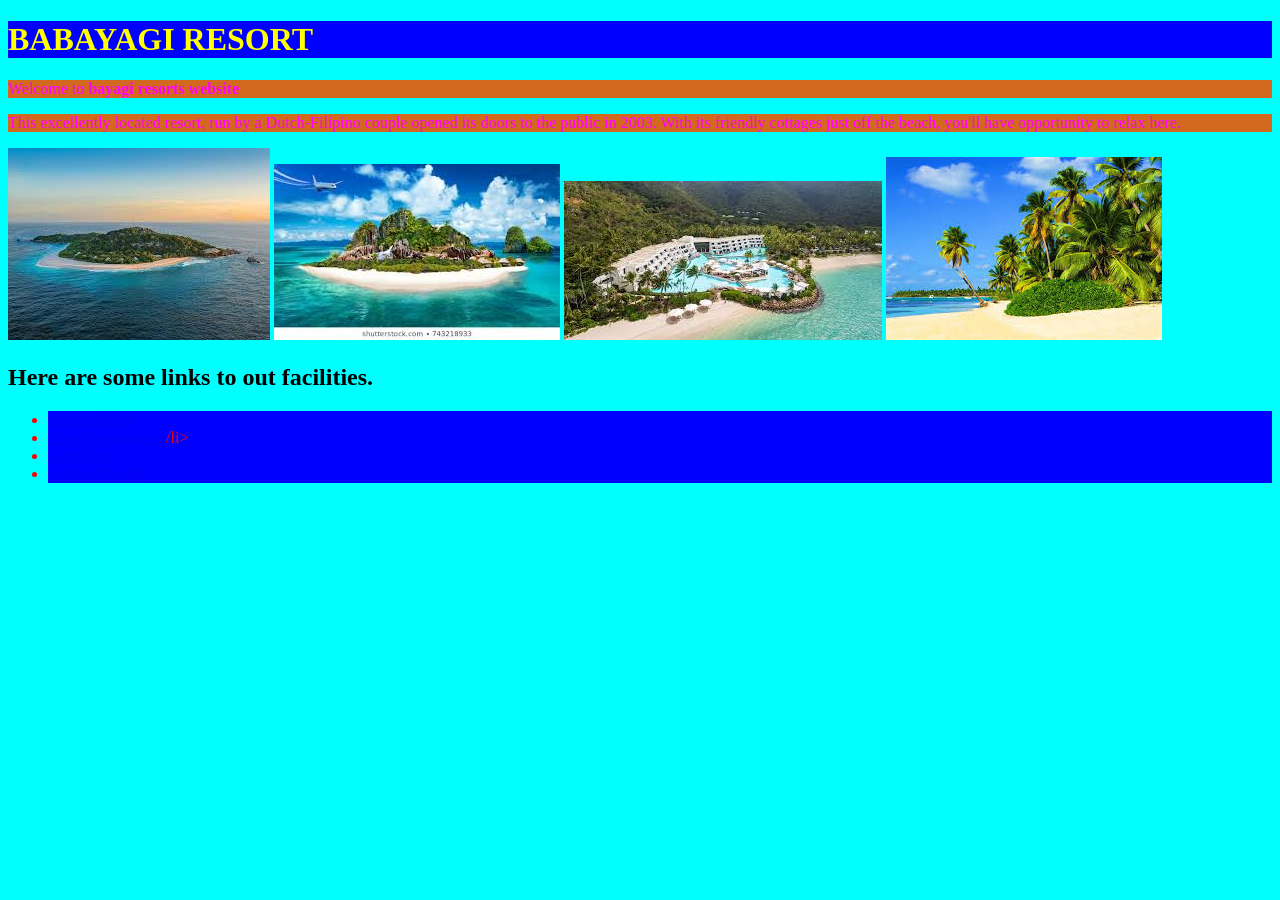
<file: index.html>
<!DOCTYPE html>
<html>
  <head>
      <title>BABAYAGI RESORT</title>
      <link href="css/styles.css" rel="stylesheet" type="text/css">
  </head>
  <BOdy>
    <h1>BABAYAGI RESORT</h1>
    <P>Welcome to <strong>bayagi resorts website</strong></P>
    <P>This excellently located resort, run by a Dutch-Filipino couple opened its doors to the public in 2003. With its friendly cottages just off the beach, you'll have opportunity to relax here.</P>
   <img src="images/island.jpeg" alt="some of our islands images">
   <img src="images/island2.jpeg" alt="soem of our islands images">
   <img src="images/islandiresort.jpeg" alt="image of our resort on the island">
   <img src="images/island3.jpeg" alt=" island image">
   <h2>Here are some links to out facilities.</h2>
   <ul>
      <li><a href="accommodations.html".>accomodation</a></li>
      <li><a href="travelarrangements.html">Travel arrangment</a>/li>
      <li><a href="activities.html">Activities</a></li>
      <li><a href="contact.html">Contact Details</a></li>
    </ul>
  </BOdy>
</html>
</file>
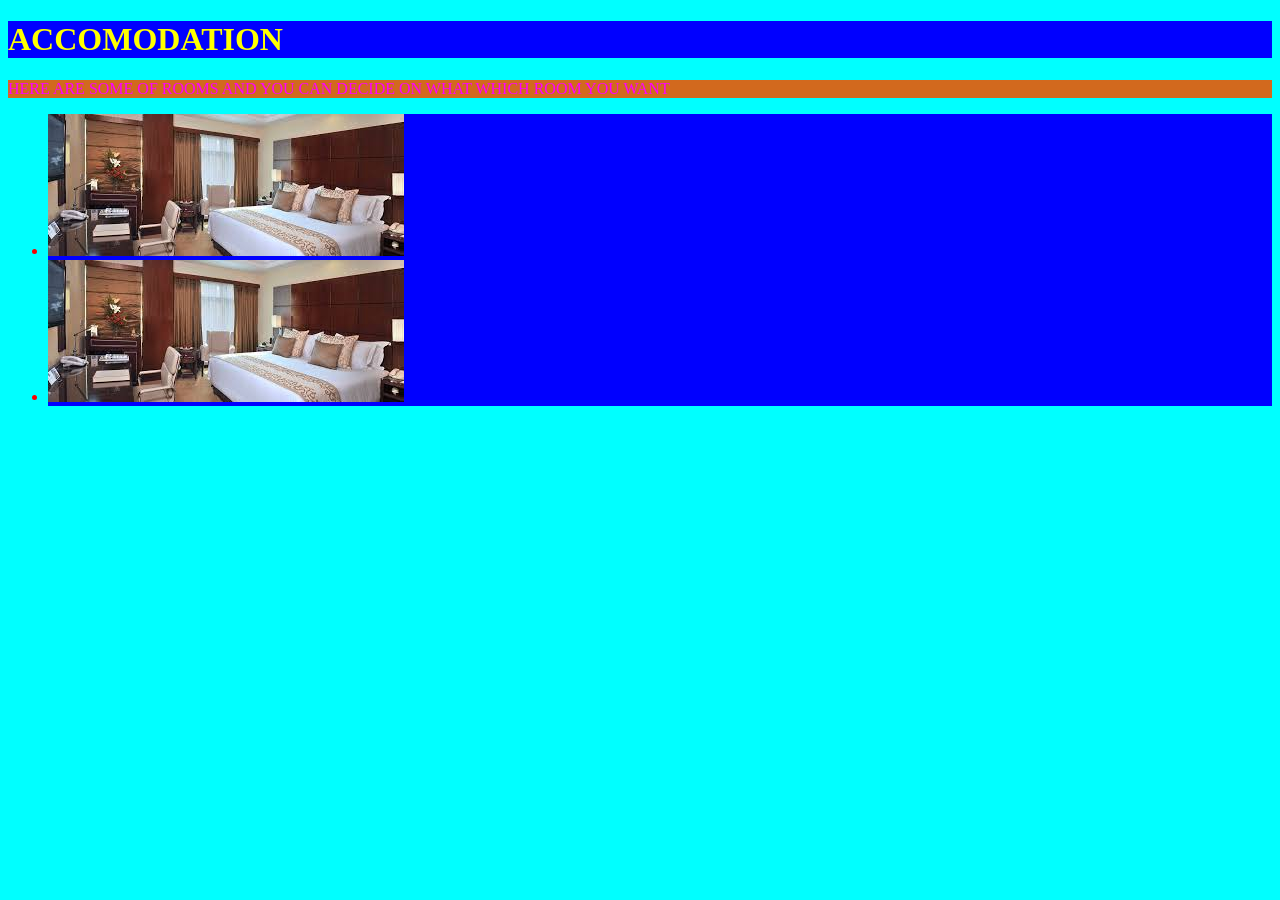
<file: accommodations.html>
<!DOCTYPE html>
<html>
  <head>
    <Title>ACCOMODATIONS</Title> 
    <link href="css/styles.css" rel="stylesheet" type="text/css">
  </head>
  <BOdy>
    <H1>ACCOMODATION</H1>
    <P>HERE ARE SOME OF ROOMS AND YOU CAN DECIDE ON WHAT WHICH ROOM YOU WANT</P>
    <UL>
      <li><img src="images/accomodation.jpeg" alt="master"></li>
      <li><img src="images/accomodation2.jpeg" alt="single"></li>      
    </UL>
  </BOdy>
</html>
</file>
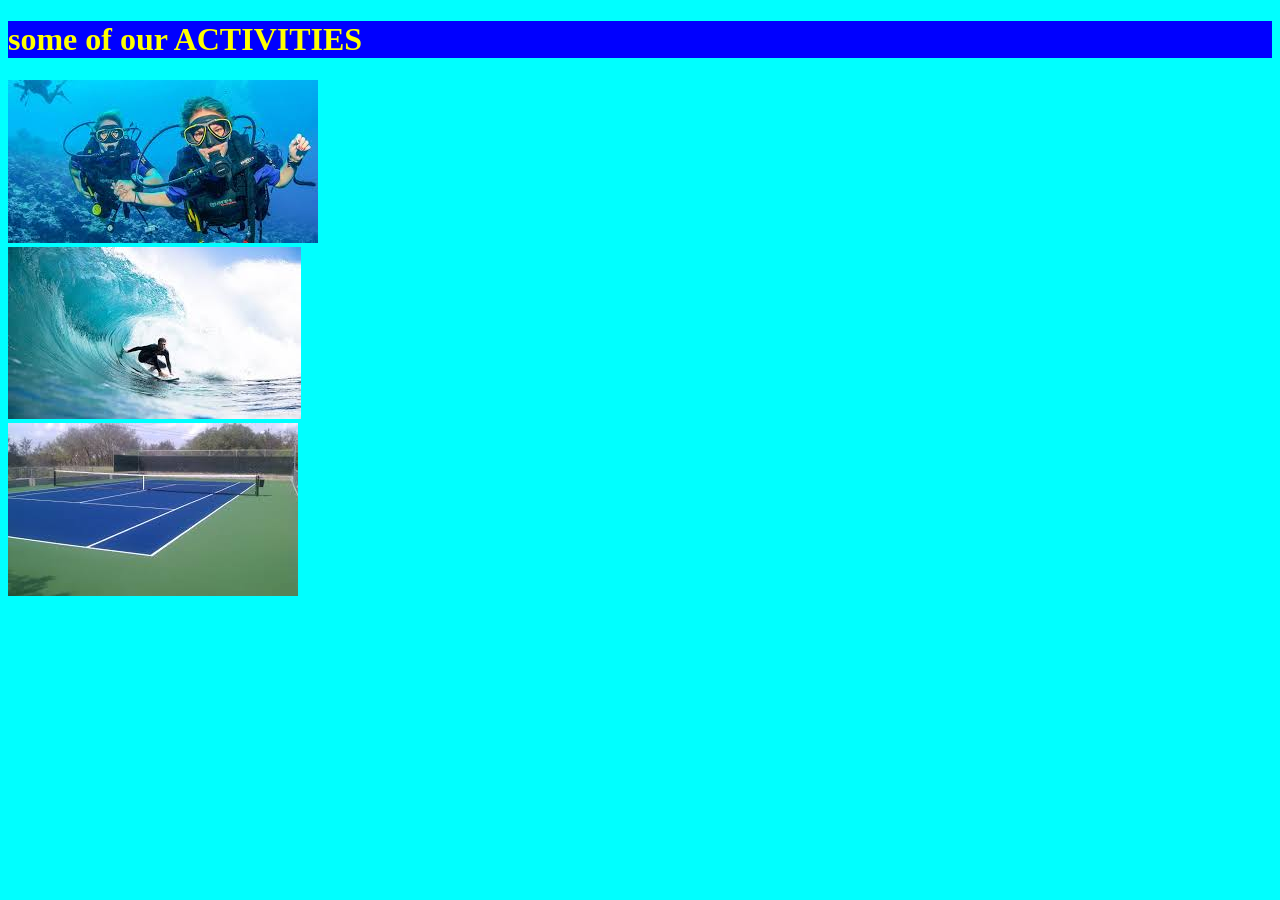
<file: activities.html>
<!DOCTYPE html>
<html>
  <head>
      <link href="css/styles.css" rel="stylesheet" type="text/css">
    <Title>ACTIVITIES</Title>
  </head>
  <body>
    <h1>some of our ACTIVITIES</h1>
    
      <div><img src="images/scubadiving.jpeg" alt="diving"></div>
      <div><img src="images/surfing.jpeg" alt="surfing"></div>
      <div><img src="images/tenniscourt.jpeg" alt="tenniscourt"></div>

  </body>
</html>
</file>
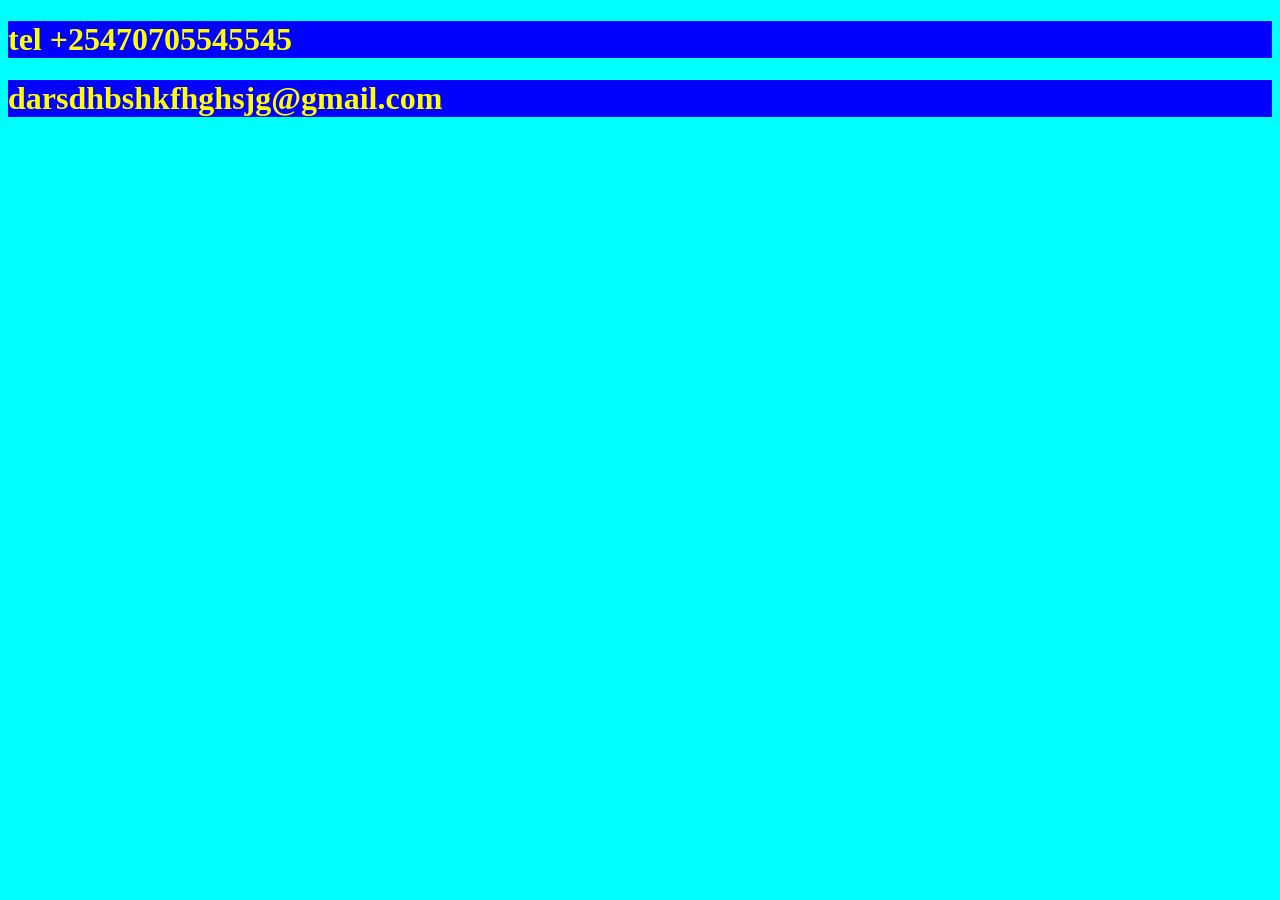
<file: contact.html>
<!DOCTYPE html>
<html>
  <head>
      <link href="css/styles.css" rel="stylesheet" type="text/css">
    <title>CONTACT</title>
  </head>
  <BOdy>
    <h1>tel +25470705545545</h1>
    <h1>darsdhbshkfhghsjg@gmail.com</h1>
  </BOdy>
</html>
</file>
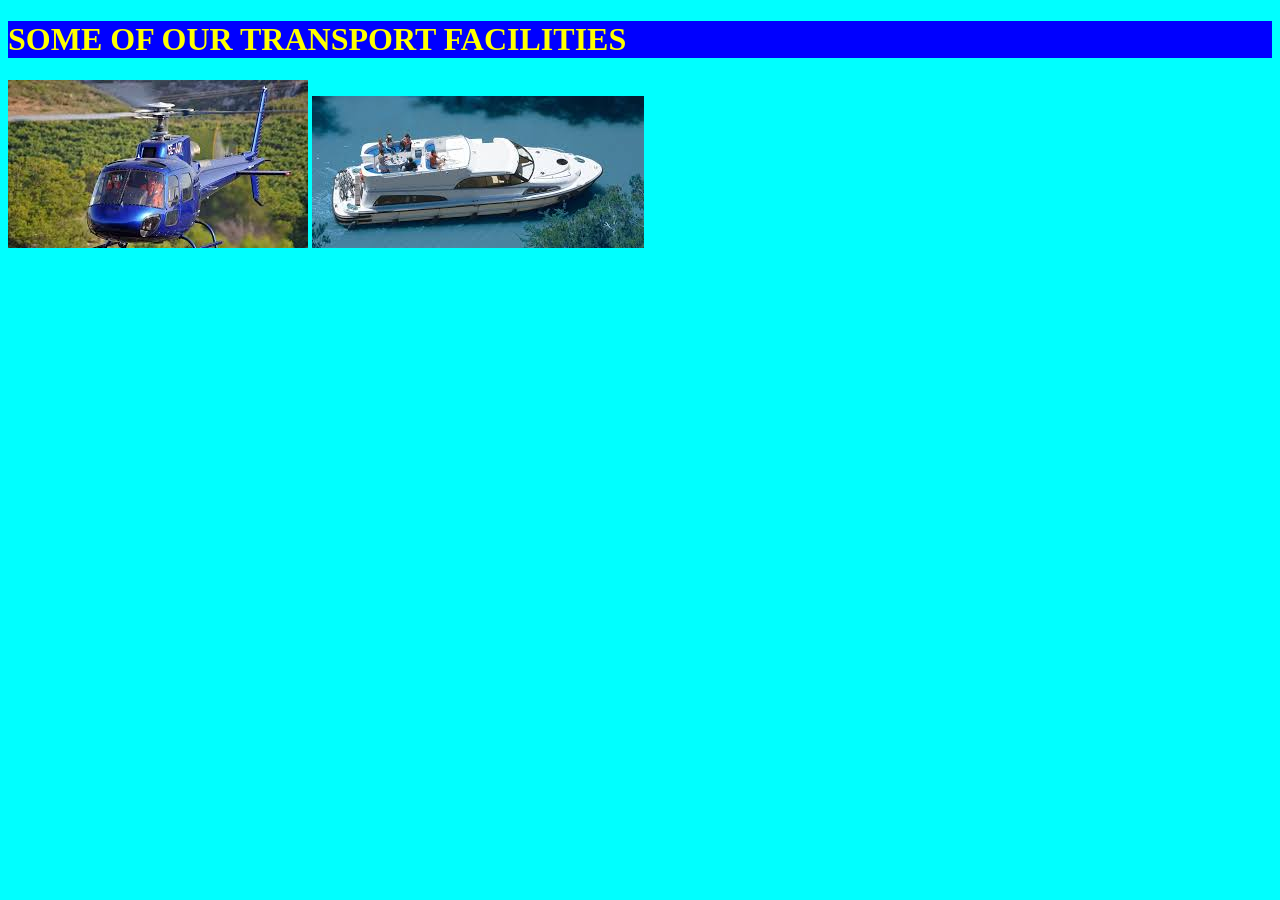
<file: travelarrangements.html>
<!DOCTYPE html>
<html>
  <head>
      <link href="css/styles.css" rel="stylesheet" type="text/css">
    <TItle>TRAVEL ARRANGMENTS</TItle>
  </head>
  <BODy>
    <H1>SOME OF OUR TRANSPORT FACILITIES</H1>
    <img src="images/transport.jpeg" alt=" chopper">
    <img src="images/transportboat.jpeg" alt="boat">
  </BODy>
</html>
</file>
<file: css/styles.css>
h1 {
  color: yellow;
  background-color: blue;
}
li {
  color: rgb(248, 0, 0);
  background-color:blue;
}
p {
  color: magenta;
  background-color: chocolate;
}
body {
  background-color: aqua;
}
</file>
